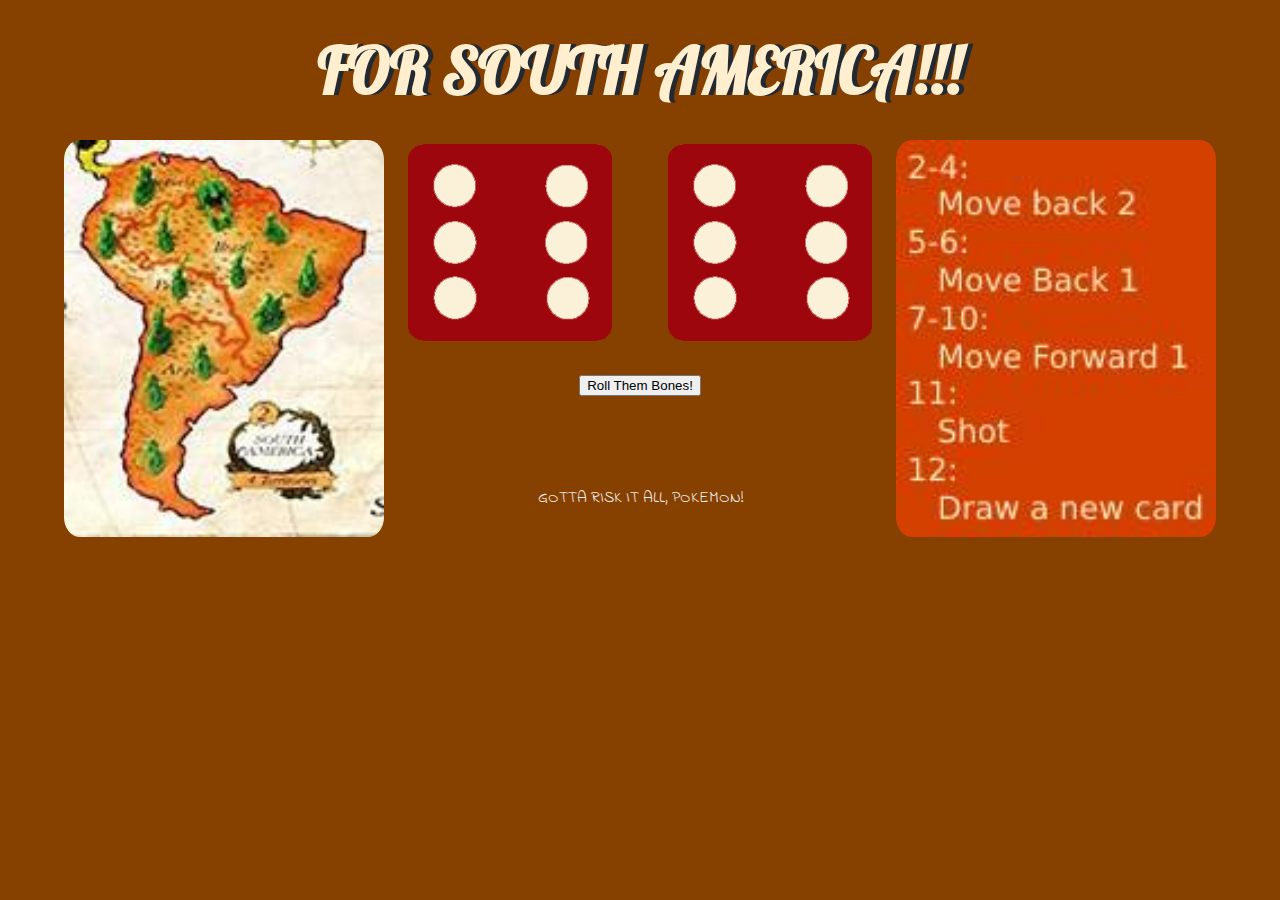
<file: index.html>
<!DOCTYPE html>
<html lang="en" dir="ltr">

<head>
  <meta charset="utf-8">
  <title>RISK IT ALL</title>
  <link rel="stylesheet" href="https://cdn.jsdelivr.net/npm/bootstrap@4.6.0/dist/css/bootstrap.min.css" integrity="sha384-B0vP5xmATw1+K9KRQjQERJvTumQW0nPEzvF6L/Z6nronJ3oUOFUFpCjEUQouq2+l" crossorigin="anonymous">
  <link rel="stylesheet" href="styles.css">
  <link href="https://fonts.googleapis.com/css?family=Indie+Flower|Lobster" rel="stylesheet">

</head>

<body>

  <div class="container">
    <h1>FOR SOUTH AMERICA!!!</h1>
    <img class="sa-img" src="images/south-america.jpg" alt="">
    <img class="rules-img" src="images/Dice Rules.jpg" alt="">
    <div class="dice">
      <img class="img1" src="images/dice6.png">
    </div>

    <div class="dice">
      <img class="img2" src="images/dice6.png">
    </div>

  </div>

  <div class="container">
    <button type="button" onclick="rollThemBones()" class="btn btn-lg btn-light">Roll Them Bones!</button>
  </div>


<script src="index.js" charset="utf-8"></script>
</body>

<footer>
  GOTTA RISK IT ALL, POKEMON!
</footer>

</html>
</file>
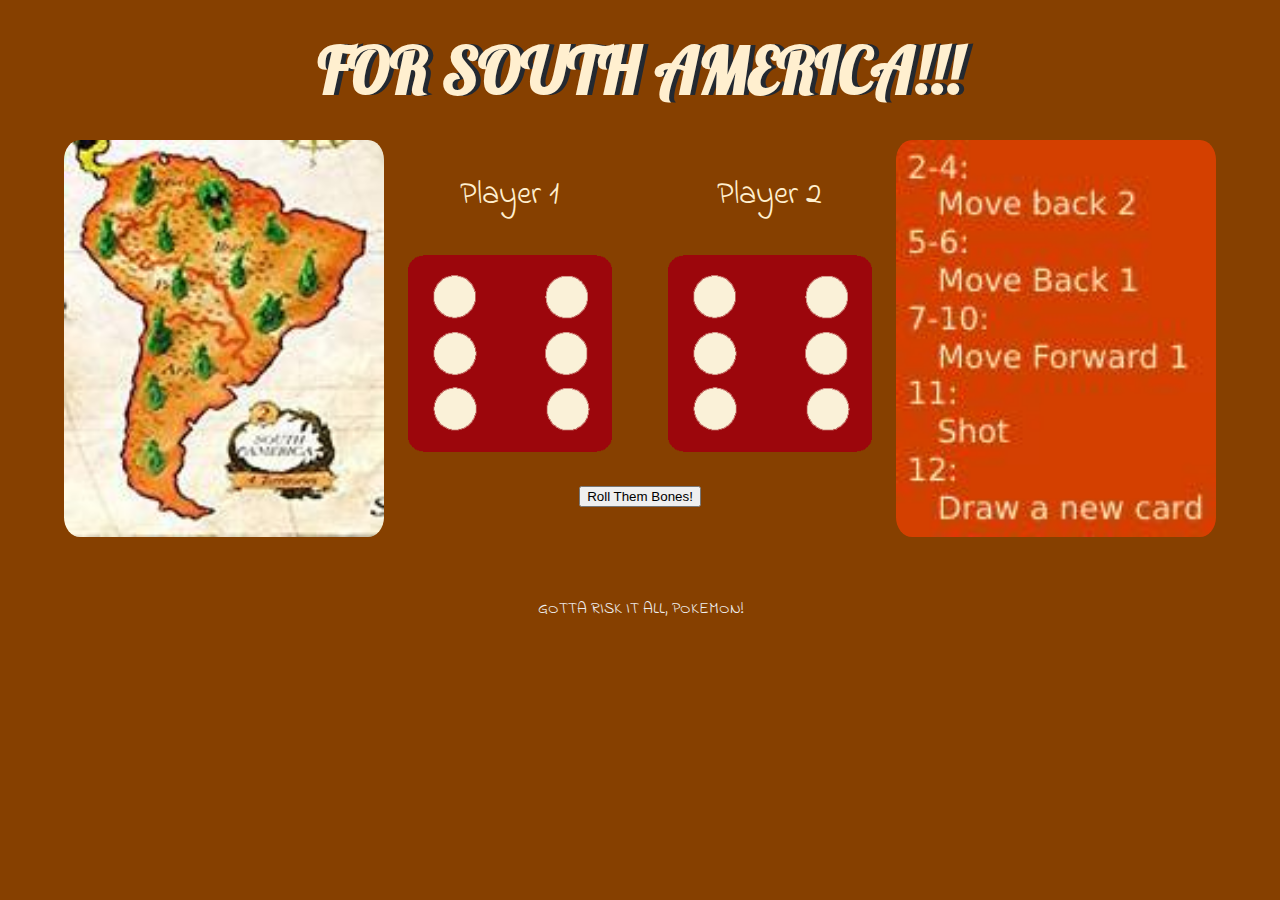
<file: dicee.html>
<!DOCTYPE html>
<html lang="en" dir="ltr">

<head>
  <meta charset="utf-8">
  <title>RISK IT ALL</title>
  <link rel="stylesheet" href="https://cdn.jsdelivr.net/npm/bootstrap@4.6.0/dist/css/bootstrap.min.css" integrity="sha384-B0vP5xmATw1+K9KRQjQERJvTumQW0nPEzvF6L/Z6nronJ3oUOFUFpCjEUQouq2+l" crossorigin="anonymous">
  <link rel="stylesheet" href="styles.css">
  <link href="https://fonts.googleapis.com/css?family=Indie+Flower|Lobster" rel="stylesheet">

</head>

<body>

  <div class="container">
    <h1>FOR SOUTH AMERICA!!!</h1>
    <img class="sa-img" src="images/south-america.jpg" alt="">
    <img class="rules-img" src="images/Dice Rules.jpg" alt="">
    <div class="dice">
      <p>Player 1</p>
      <img class="img1" src="images/dice6.png">
    </div>

    <div class="dice">
      <p>Player 2</p>
      <img class="img2" src="images/dice6.png">
    </div>

  </div>

  <div class="container">
    <button type="button" onclick="rollThemBones()" class="btn btn-lg btn-light">Roll Them Bones!</button>
  </div>


<script src="index.js" charset="utf-8"></script>
</body>

<footer>
  GOTTA RISK IT ALL, POKEMON!
</footer>

</html>
</file>
<file: styles.css>
.btn {
  margin: 3%;
}

.container {
  width: 70%;
  margin: auto;
  text-align: center;
}

.dice {
  text-align: center;
  display: inline-block;

}

.rules-img {
  width: 25%;
  position: absolute;
  right: 5%;
  border-radius: 5%;
}

.sa-img {
  width: 25%;
  position: absolute;
  left: 5%;
  border-radius: 5%;
}

body {
  background-color: #864000;
}

h1 {
  margin: 30px;
  font-family: 'Lobster', cursive;
  text-shadow: 5px 0 #232931;
  font-size: 4rem;
  color: #ffefcf;
}

p {
  font-size: 2rem;
  color: #ffefcf;
  font-family: 'Indie Flower', cursive;
}

img {
  width: 80%;
}

footer {
  margin-top: 5%;
  color: #EEEEEE;
  text-align: center;
  font-family: 'Indie Flower', cursive;

}
</file>
